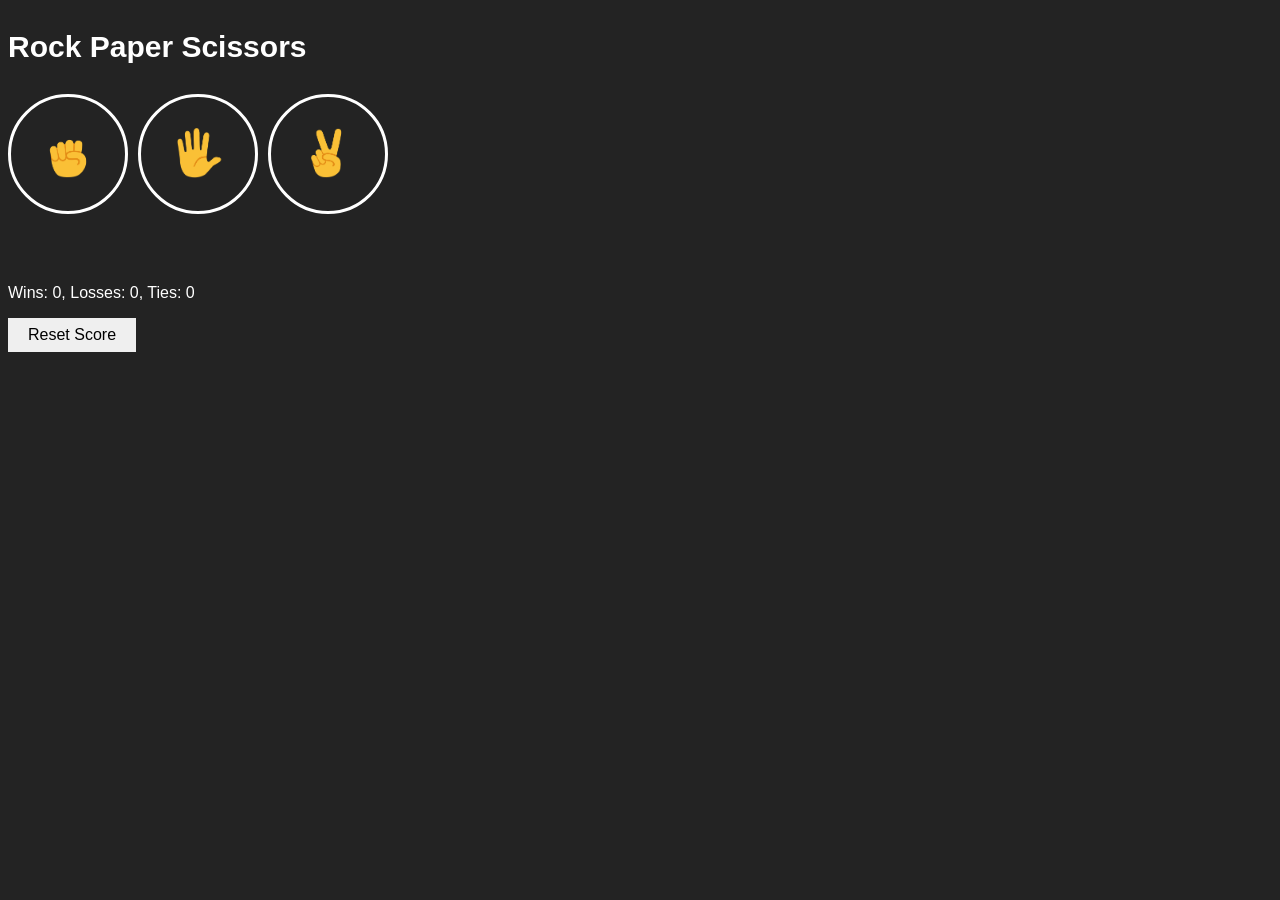
<file: index.html>
<!DOCTYPE html>
<html lang="en">
<head>
  <meta charset="UTF-8">
  <meta name="viewport" content="width=device-width, initial-scale=1.0">
  <title>Rock Paper Scissor Game</title>
  <link rel="stylesheet" href="Rock_Paper_Scissor_Game.css">
</head>
<body>
  <p class="game-name">Rock Paper Scissors</p>
  <div class="options-btn">
    <button class="js-rock-button rock-button"><img src="rock.png" alt=""></button>
    <button class="js-paper-button paper-button"><img src="paper.png" alt=""></button>
    <button class="js-scissor-button scissor-button"><img src="scissors.png" alt=""></button>
  </div>

  <p class="js-result result"></p>

  <div class="js-moves"></div>

  <p class="js-score score">Wins: 0, Losses: 0, Ties: 0</p>

  <button class="js-reset-btn reset-btn">Reset Score</button>

  <script src="Rock_Paper_Scissor_Game.js"></script>
</body>
</html>
</file>
<file: Rock_Paper_Scissor_Game.css>
body{
  background-color: rgb(35, 35, 35);
  font-family: Arial, Helvetica, sans-serif;
}
.game-name{
  color: white;
  font-weight: bold;
  font-size: 30px;
}
.options-btn{
  display: grid;
  grid-template-columns: 130px 130px 130px;
  padding-bottom: 20px;
}
.rock-button,.paper-button,.scissor-button{
  background-color: rgb(35, 35, 35) ;
  height: 120px;
  width: 120px;
  border: 3px solid white;
  border-radius: 50%;
  cursor: pointer;
  transition: 500ms;
}
.rock-button:hover, 
.paper-button:hover, 
.scissor-button:hover {
  height: 130px;
  width: 130px;
  box-shadow: 0px 0px 10px rgb(255, 255, 255);
  transition: 100ms;
}
.rock-button:active, 
.paper-button:active, 
.scissor-button:active {
  box-shadow: 0px 0px 10px rgb(255, 255, 255);
}
img{
  height: 50px
}
.score{
  margin-top: 50px;
  color: white;
}
.reset-btn{
  border: 0px;
  padding: 8px 20px;
  font-size: 16px;
  cursor: pointer;
}
.reset-btn:hover{
  padding: 10px 22px;
  transition: 100ms;
}
.reset-btn:active{
  opacity: 80%;
  padding: 8px 20px;
  transition: 100ms;
}
.result{
  color: white;
  font-size: 25px;
  font-weight: bold;
}
.moves{
  display: inline;
  color: white;
  font-size: 20px;
  font-weight: bold;
  transition: 100ms;

}
.moves-img{
  transition: 100ms;
  
}
</file>
